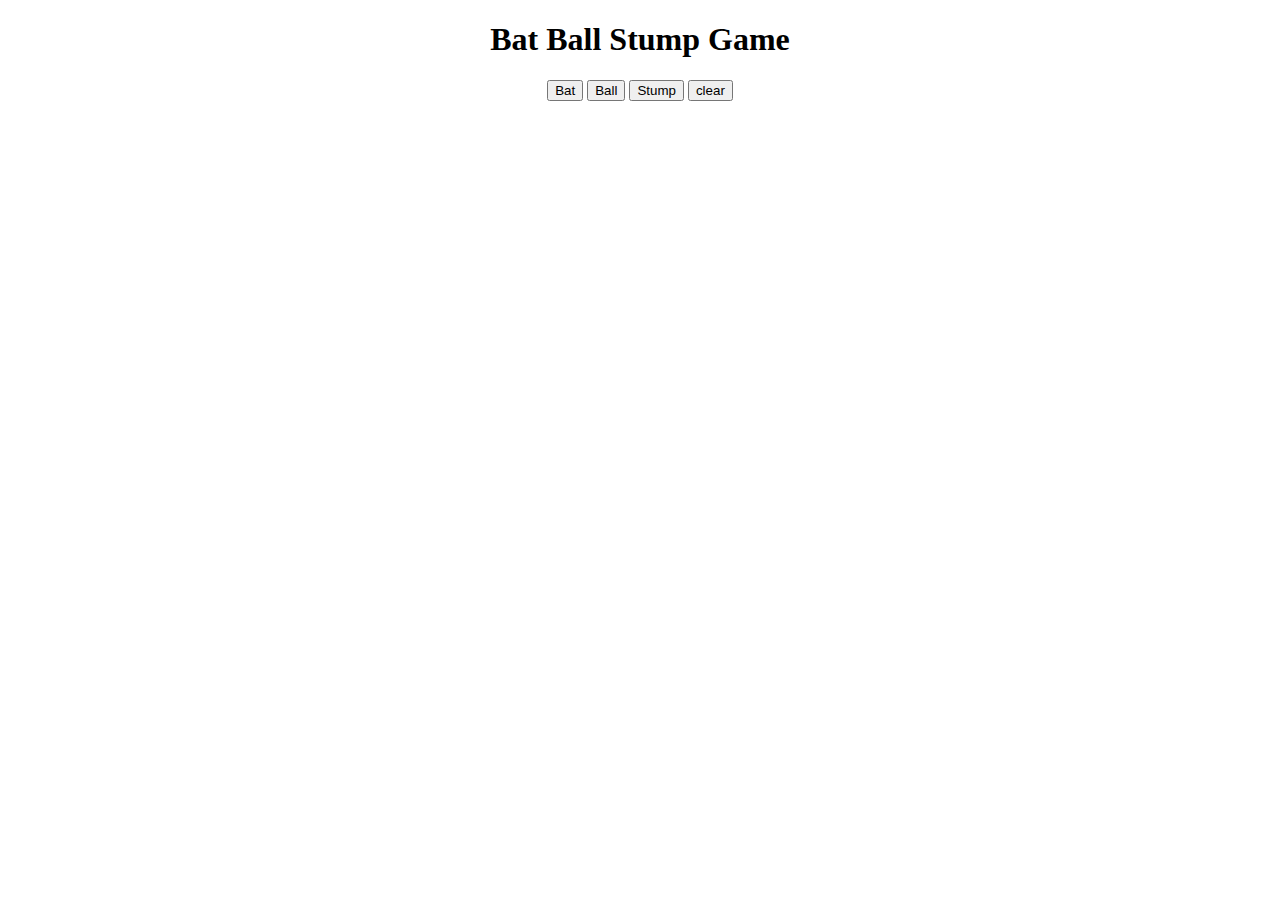
<file: Cricket Game/index.html>
<!DOCTYPE html>
<html lang="en">
<head>
  <title>Cricket Game</title>
  <link rel="stylesheet" href="index.css">
</head>
<body>
  <h1>Bat Ball Stump Game</h1>
   
  <button onclick=" 
  userChoice = 'Bat';
  computerChoice = `${generateRandomValue()}`;
  result = generateResult(userChoice , computerChoice);
  showResult(userChoice,computerChoice,result);
  ">Bat</button>
  
  <button onclick=";
    userChoice = 'Bowl';
    computerChoice = `${generateRandomValue()}`;
    result = generateResult(userChoice , computerChoice);
    showResult(userChoice,computerChoice,result);
  ">Ball</button>
  
  <button onclick="
    userChoice = 'Stump';
    computerChoice = `${generateRandomValue()}`;
    result = generateResult(userChoice , computerChoice);
    showResult(userChoice,computerChoice,result);
  ">Stump</button>

  <button onclick="localStorage.clear()
    resetScore();
  ">clear</button>

  <div class="giveScore"></div>

  <script>
    let ScoreStr = localStorage.getItem('s')
    let Score;
    resetScore(ScoreStr);

    function resetScore(ScoreStr){
      Score = ScoreStr ? JSON.parse(ScoreStr) : {
        Won : 0,
        Lost : 0,
        Tie : 0,
      }
    }
    
    

    function generateRandomValue(){
      let randomNumber = Math.random()*3;

      if(randomNumber > 0 && randomNumber <=1){
        return 'Bat'; 
      }

      else if(randomNumber > 1 && randomNumber <=2){
        return 'Bowl';
      }

      else{
        return 'Stump';
      }

    }

      let r = {
        result1 : '',
        result2 : ''
      }
    function generateResult(userChoice , computerChoice){
      
      if(userChoice === 'Bat' && computerChoice === 'Bowl'){
        r.result1 = 'bat defeats bowl';
        r.result2 = 'User Won';
        Score.Won = Score.Won + 1;
        return r;
        
      }
      else if(userChoice === 'Bat' && computerChoice === 'Stump'){
        r.result1 = 'stump defeats bat';
        r.result2 = 'Computer Won';
        Score.Lost = Score.Lost + 1;
        return r;
      }
      else if(userChoice === 'Bowl' && computerChoice === 'Bat'){
        r.result1 = 'bat defeats bowl';
        r.result2 = 'Computer Won';
        Score.Lost = Score.Lost + 1;
        return r;
      }
      else if(userChoice === 'Bowl' && computerChoice === 'Stump'){
        r.result1 = 'bowl defeats stump';
        r.result2 = 'User Won';
        Score.Won = Score.Won + 1;
        return r;
      }
      else if(userChoice === 'Stump' && computerChoice === 'Bat'){
        r.result1 = 'stump defeats bat';
        r.result2 = 'User Won';
        Score.Won = Score.Won + 1;
        return r;
      }
      else if(userChoice === 'Stump' && computerChoice === 'Bowl'){
        r.result1 = 'bowl defeats stump';
        r.result2 = 'Computer Won';
        Score.Lost = Score.Lost + 1;
        return r;
      }
      else{
        r.result1 = "Both Are Equal";
        r.result2 = "Match Tie";
        Score.Tie = Score.Tie + 1;
        return r;
      }

    }

    function showResult(userChoice,computerChoice,result){
      localStorage.setItem('s',JSON.stringify(Score));
      document.querySelector(".giveScore").innerText = `Score : \n Won : ${Score.Won} , \n Lost : ${Score.Lost} , \n Tie : ${Score.Tie} .`;
            
      alert(`You Have Chosen ${userChoice}. Computer Choice is ${computerChoice}. \n ${result.result1} ,\n ${result.result2}, \n 
      Won : ${Score.Won} , Lost : ${Score.Lost} , Tie : ${Score.Tie} .`);
    }

  </script>
</body>
</html>
</file>
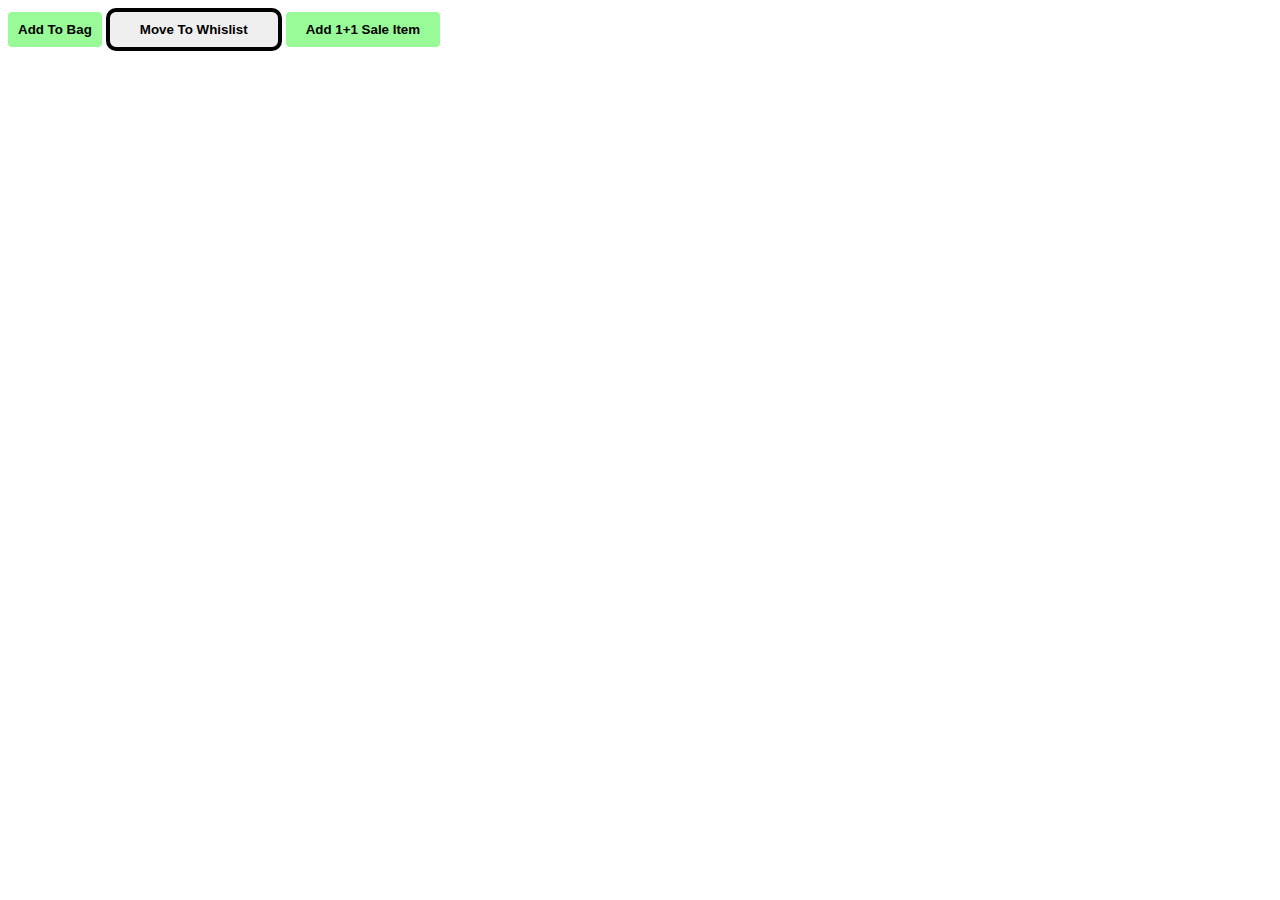
<file: Mytra page/index.html>
<!DOCTYPE html>
<html lang="en">
<head>
  <title>Document</title>
  <link rel="stylesheet" href="index.css">
</head>
<body>
    <input type="button" class="btn1" value="Add To Bag" onclick="cartQuantity++; 
    document.querySelector('#cart-summary').
    innerText = `Your Bag Has ${cartQuantity} items.`; ">

    <input type="button" class="btn2" value="Move To Whislist" onclick = "cartQuantity--;
    document.querySelector('#cart-summary').innerText = `Your Bag Has ${cartQuantity} items.`; ">

    <input type="button"  class="btn3" value="Add 1+1 Sale Item" onclick = "cartQuantity += 2;
    document.querySelector('#cart-summary').innerText = `Your Bag Has ${cartQuantity} items.`; ">

    <p id="cart-summary"></p>
    <script>
      
      let cartQuantity = 0; 
    
    </script>
</body>
</html>
</file>
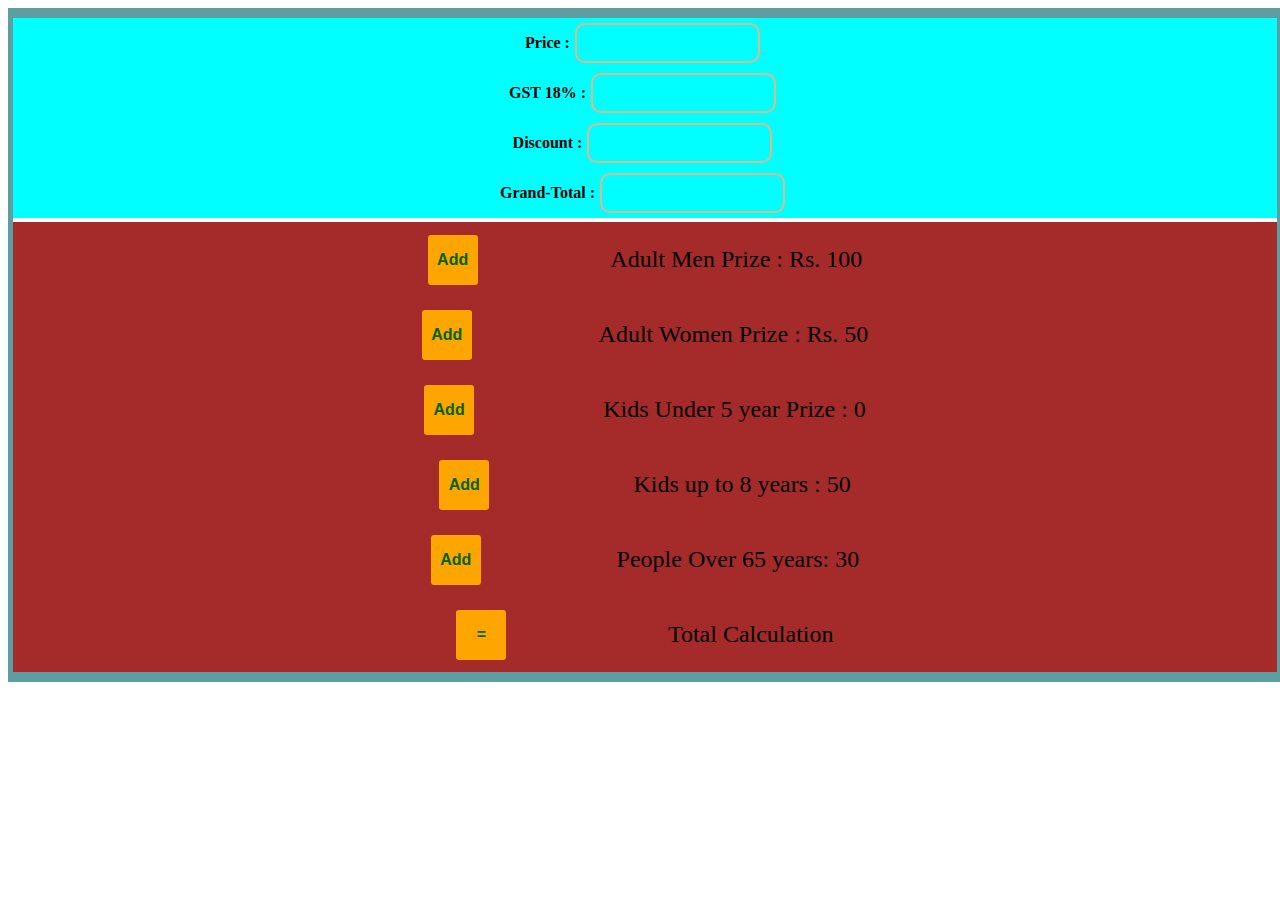
<file: Ticket page/index.html>
<!DOCTYPE html>
<html lang="en">
<head>
  <title>Ticket</title>
</head>
<link rel="stylesheet" href="index.css">
<body>
  <div class="content">
    <div class="eval-content">
      <div class="box">
        <p>Price   :</p> 
        <input type="text" class="box1 price" readonly>
      </div>

      <div class="box">
        <p>GST 18% :</p> 
        <input type="text" class="box1 gst" readonly>
      </div>

      <div class="box">
        <p>Discount :</p>  
        <input type="text" class="box1 discount" readonly>
      </div>

      <div class="box">
        <p>Grand-Total :</p>  
        <input type="text" class="box1 Grandtotal" readonly>
      </div>

    </div>

    <div class="price-block">
      
      <div class="box2">
        <input type="button" class="btn" value="Add" onclick = "
            Price = Price + '100+';
            document.querySelector('.price').value = Price;
          ">
        <p>Adult Men Prize : Rs. 100</p>
      </div>

      <div class="box2">
        <input type="button" class="btn" value="Add" onclick = "
          Price = Price + '50+';
          document.querySelector('.price').value = Price;
        ">
        <p>Adult Women Prize : Rs. 50</p>
      </div>

      <div class="box2">
        <input type="button" class="btn" value="Add" onclick="
            Price = Price + '0+';
            document.querySelector('.price').value = Price;
          ">
        <p>Kids Under 5 year Prize : 0</p>
      </div>

      <div class="box2">
        <input type="button" class="btn" value="Add" onclick="
            Price = Price + '50+';
            document.querySelector('.price').value = Price;
          ">
        <p>Kids up to 8 years : 50</p>
      </div>

      <div class="box2">
        <input type="button" class="btn" value="Add" onclick="
            Price = Price + '30+';
            document.querySelector('.price').value = Price;
          ">
        <p>People Over 65 years: 30</p>
      </div>

      <div class="box2">
        <input type="button" class="btn" value="=" onclick="
          let n = eval(Price.slice(0,Price.length-1));
          document.querySelector('.price').value = n || 0;
          
          GST = n + '*.18';
          let gst = eval(GST);
          document.querySelector('.gst').value = gst || 0;
          
          let N = n + gst;

          Discount = N - Math.floor(N);
          document.querySelector('.discount').value = Discount || 0;

          GrandTotal = Math.floor(N);
          document.querySelector('.Grandtotal').value = GrandTotal || 0;

        ">
        <p>Total Calculation</p>
      </div>

    </div>

    <script>
      let Price = '';
      let GST = '';
      let Discount = '';
      let GrandTotal = '';
    </script>
    
  </div>
</body>
</html>
</file>
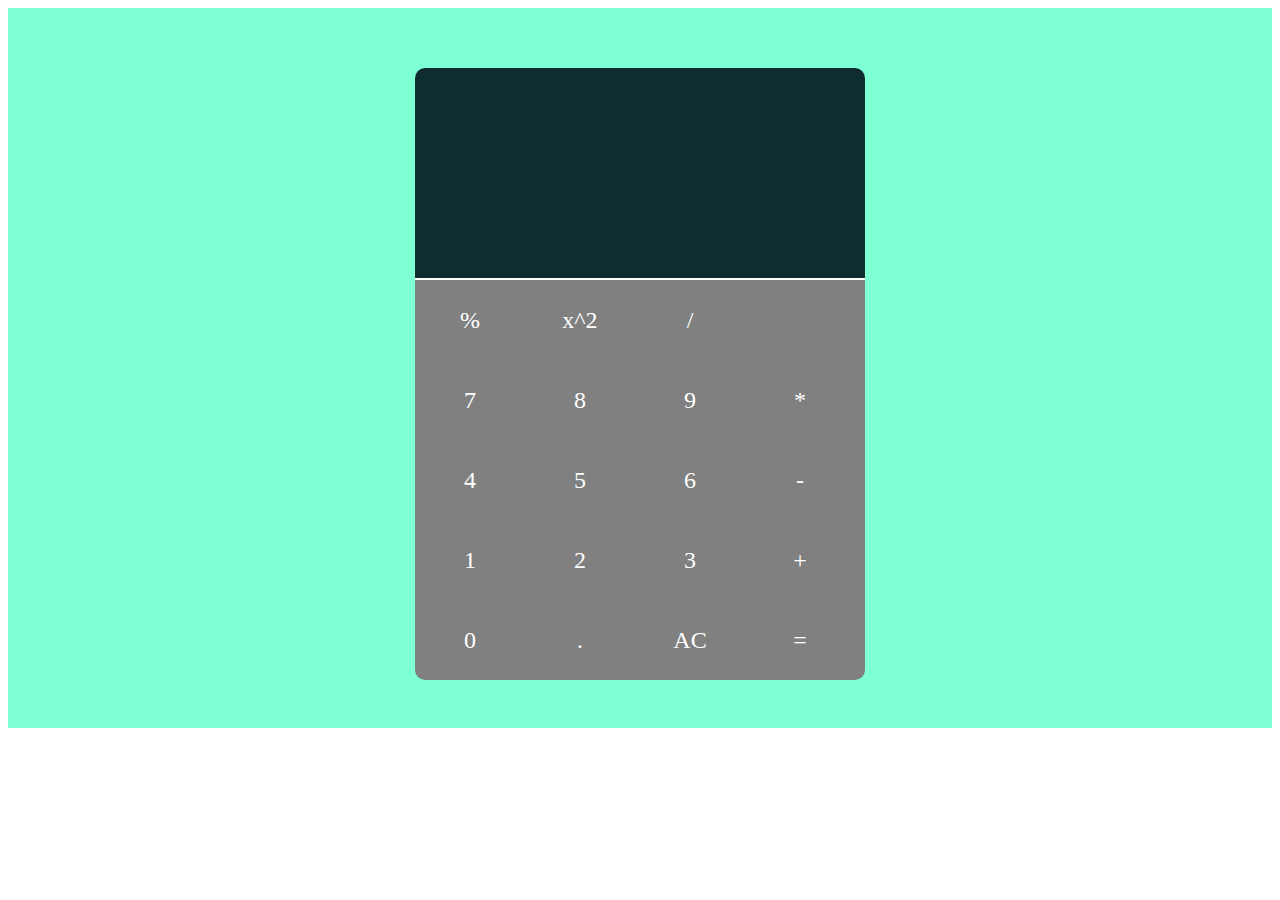
<file: Calc/calc.html>
<!DOCTYPE html>
<html lang="en">
<head>
  <title>Calculator</title>
  <link rel="stylesheet" href="calc.css">
      <link rel="stylesheet" href="https://cdnjs.cloudflare.com/ajax/libs/font-awesome/6.4.2/css/all.min.css" integrity="sha512-z3gLpd7yknf1YoNbCzqRKc4qyor8gaKU1qmn+CShxbuBusANI9QpRohGBreCFkKxLhei6S9CQXFEbbKuqLg0DA==" crossorigin="anonymous" referrerpolicy="no-referrer" />
</head>
<body>
  <div class="box">
    <div class="calc-box">
      
      <div class="calc-eval">
        <input type="text" class="c-eval" readonly>
      </div>

      <div class="calc-operators">

        <div class="o" onclick="
          currentDisplay = currentDisplay + '%';
          document.querySelector('.c-eval').value = currentDisplay;  
        ">
          <p>%</p>
        </div>

        <div class="o" onclick="
          currentDisplay = Math.pow(eval(currentDisplay),2);
          document.querySelector('.c-eval').value = currentDisplay;
        ">
          <p>x^2</p>
        </div>

        <div class="o" onclick="
          currentDisplay = currentDisplay + '/';
          document.querySelector('.c-eval').value = currentDisplay;
        ">
          <p>/</p>
        </div>

        <div class="o" onclick="
          currentDisplay = currentDisplay.slice(0,currentDisplay.length-1);
          document.querySelector('.c-eval').value = currentDisplay;
        ">
          <p><i class="fa-solid fa-delete-left"></i></p>
        </div>

        <div class="o" onclick="
          currentDisplay = currentDisplay + '7';
          document.querySelector('.c-eval').value = currentDisplay;
        ">
          <p>7</p>
        </div>

        <div class="o" onclick="
          currentDisplay = currentDisplay + '8';
          document.querySelector('.c-eval').value = currentDisplay;
        ">
          <p>8</p>
        </div>

        <div class="o" onclick="
          currentDisplay = currentDisplay + '9';
          document.querySelector('.c-eval').value = currentDisplay;
        ">
          <p>9</p>
        </div>

        <div class="o" onclick="
          currentDisplay = currentDisplay + '*';
          document.querySelector('.c-eval').value = currentDisplay;
        ">
          <p>*</p>
        </div>

        <div class="o" onclick="
          currentDisplay = currentDisplay + '4';
          document.querySelector('.c-eval').value = currentDisplay;
        ">
          <p>4</p>
        </div>

        <div class="o" onclick="
          currentDisplay = currentDisplay + '5';
          document.querySelector('.c-eval').value = currentDisplay;
        ">
          <p>5</p>
        </div>

        <div class="o" onclick="
          currentDisplay = currentDisplay + '6';
          document.querySelector('.c-eval').value = currentDisplay;
        ">
          <p>6</p>
        </div>

        <div class="o" onclick="
          currentDisplay = currentDisplay + '-';
          document.querySelector('.c-eval').value = currentDisplay;
        ">
          <p>-</p>
        </div>

        <div class="o" onclick="
          currentDisplay = currentDisplay + '1';
          document.querySelector('.c-eval').value = currentDisplay;  
        ">
          <p>1</p>
        </div>

        <div class="o" onclick="
          currentDisplay = currentDisplay + '2';
          document.querySelector('.c-eval').value = currentDisplay;
        ">
          <p>2</p>
        </div>

        <div class="o" onclick="
          currentDisplay = currentDisplay + '3';
          document.querySelector('.c-eval').value = currentDisplay;
        ">
          <p>3</p>
        </div>

        <div class="o" onclick="
          currentDisplay = currentDisplay + '+';
          document.querySelector('.c-eval').value = currentDisplay;
        ">
          <p>+</p>
        </div>

        <div class="o" onclick = "
          currentDisplay = currentDisplay + '0';
          document.querySelector('.c-eval').value = currentDisplay;
        ">
          <p>0</p>
        </div>

        <div class="o" onclick = "
          currentDisplay = currentDisplay + '.';
          document.querySelector('.c-eval').value = currentDisplay;
        ">
          <p>.</p>
        </div>

        <div class="o" onclick = "
          currentDisplay = '';
          document.querySelector('.c-eval').value = currentDisplay;
        ">
          <p>AC</p>
        </div>

        <div class="o" onclick = "
          currentDisplay = eval(currentDisplay);
          document.querySelector('.c-eval').value = currentDisplay;
        ">
          <p>=</p>
        </div>

      </div>

    </div>

  </div>

  <script type="text/javascript">
    let currentDisplay = '';
    document.querySelector('.c-eval').value = currentDisplay;
  </script>
</body>
</html>
</file>
<file: Cricket Game/index.css>
body{
  text-align: center;
}
</file>
<file: Mytra page/index.css>
.btn1{
  background-color: palegreen;
  color : black;
  border: none;
  border-radius : 4px;
  padding: 10px;
  font-weight: 700;
}

.btn3{
  background-color: palegreen;
  color : black;
  border: none;
  border-radius : 4px;
  padding : 10px 20px 10px 20px; 
  font-weight: 700;
}

p{
  font-weight: 700;
  font-size: 1rem;
}

.btn2{
  border : 4px solid black;
  padding : 10px 30px 10px 30px;
  border-radius: 10px;
  font-weight: 700;
}
</file>
<file: Ticket page/index.css>
.content{
  background-color: cadetblue;
  width: 100%;
  height: 75%;
  padding-right: 5px;
  padding-left: 5px;
  padding-top:10px;
  padding-bottom: 10px;
}

.eval-content{
  background-color: aqua;
  width: auto;
  height : 25%;
  font-size : 1rem;
  font-weight: 700;
  display: block;  
  text-align: center;
  border-bottom: 4px solid white;
}

.box{
  display:flex;
  justify-content: center;
}

.box1{
  background-color: aqua;
  border : 2px solid burlywood;
  border-radius: 10px;
  height: auto;
  margin : 5px; 
}

.price-block{
  background-color: brown;
  width:100%;
  height:50%;
  font-size : 1.5rem;
  display : flex;
  justify-content: center;
  flex-wrap : wrap;
  
}

.box2{
  display : flex;
  width:700px;
  justify-content: space-evenly;
  align-items: center;
}

.btn{
  width:50px;
  height: 50px;
  background-color: orange;
  color : darkgreen;
  font-size : 1rem;
  font-weight: 700;
  border : none;
  border-radius : 3px;
}
</file>
<file: Calc/calc.css>
/* main-box */

.box{
  height: 720px;
  background-color: aquamarine;
  width: 100%;
  display: flex;
  justify-content: center;
  align-items: center;
}

.calc-box{
  background-color: #0f2d30;
  height : 600px;
  width : 450px;
  align-items: center;
  border-radius: 10px;
}

.calc-eval{
  width : 450px;
  height : 200px;
  border-bottom: 2px solid white;
}

.c-eval{
  background-color: #0f2d30;
  color:white;
  border : none;
  width:420px;
  display : flex;
  justify-content: space-evenly;
  padding-top: 150px;
  text-align : right;
  margin : 10px;
  font-size : 2.5rem;
  flex-wrap: wrap;
}

.calc-operators{
  height : 400px;
  width : 450px;
  background-color: grey;
  display : flex;
  flex-wrap : wrap;
  font-size: 1.5rem;
  border-bottom-left-radius: 10px;
  border-bottom-right-radius: 10px;
}

.o{
  height : 80px;
  width : 110px;
  display : flex;
  justify-content : space-evenly;
  align-items: center;
  color: white;
}
</file>
